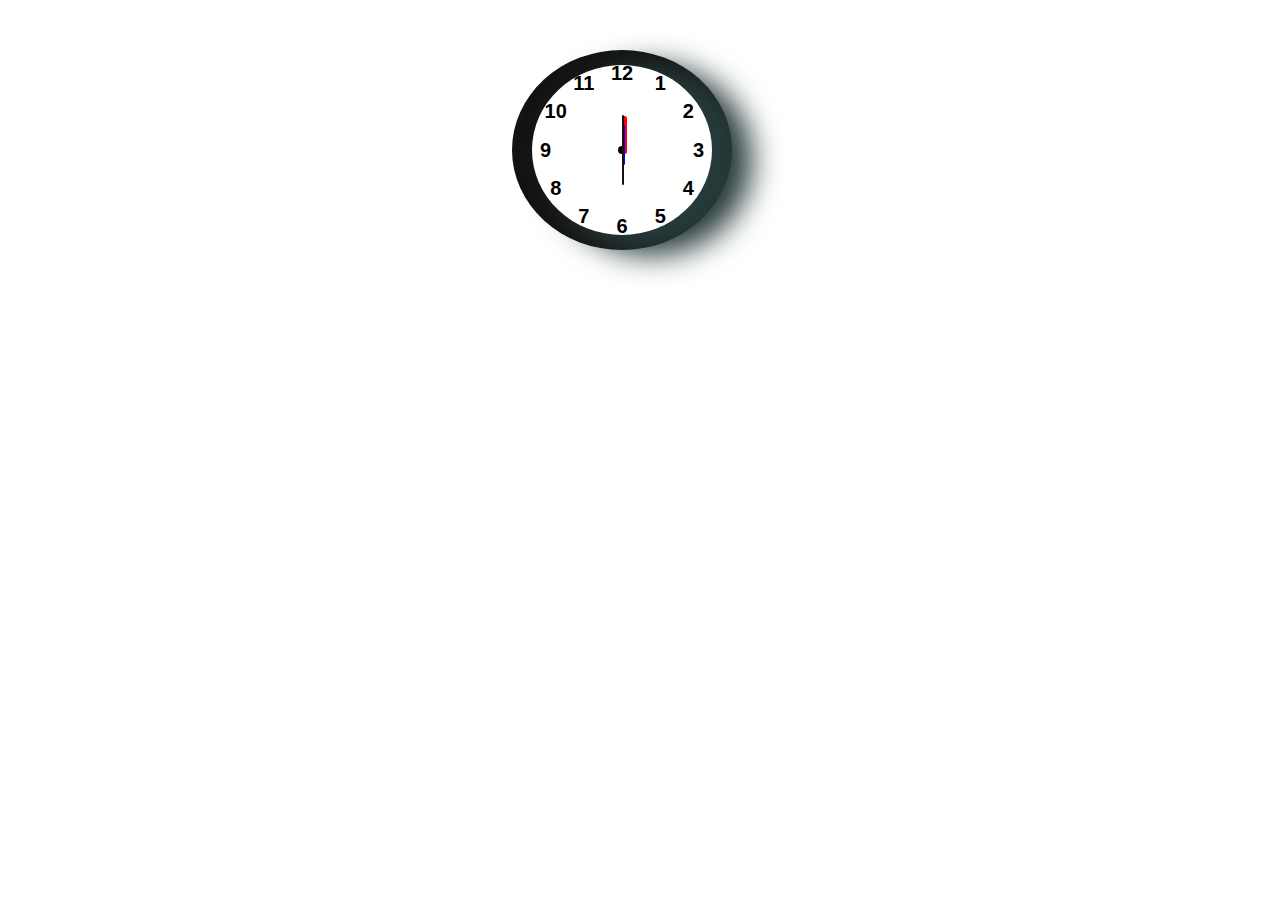
<file: index.html>
<!DOCTYPE html>
<html lang="en">
<head>
    <meta charset="UTF-8">
      <meta name="viewport" content="width=device-width, initial-scale=1.0, maximum-scale=1.0">
    <title>Document</title>
    <link rel="stylesheet" href="clock css.css">
   <script src="clock pat2 js .js"></script>
</head>
<body>
  
  <div class="one">
   
      <div class="clock">
         <div id="hour" class="stick"><i></i></div>
         <div id="minet" class="stick"><i></i></div>
         <div id="secend" class="stick"><i></i></div>

          <span style="--i:1;"><b>1</b></span>        
          <span style="--i:2;"><b>2</b></span>
          <span style="--i:3;"><b>3</b></span>
          <span style="--i:4;"><b>4</b></span>
          <span style="--i:5;"><b>5</b></span>
          <span style="--i:6;"><b>6</b></span>
          <span style="--i:7;"><b>7</b></span>
          <span style="--i:8;"><b>8</b></span>
          <span style="--i:9;"><b>9</b></span>
          <span style="--i:10;"><b>10</b></span>
          <span style="--i:11;"><b>11</b></span>         
          <span style="--i:12;"><b>12</b></span>

     </div>
    </div>

</body>
</html>
</file>
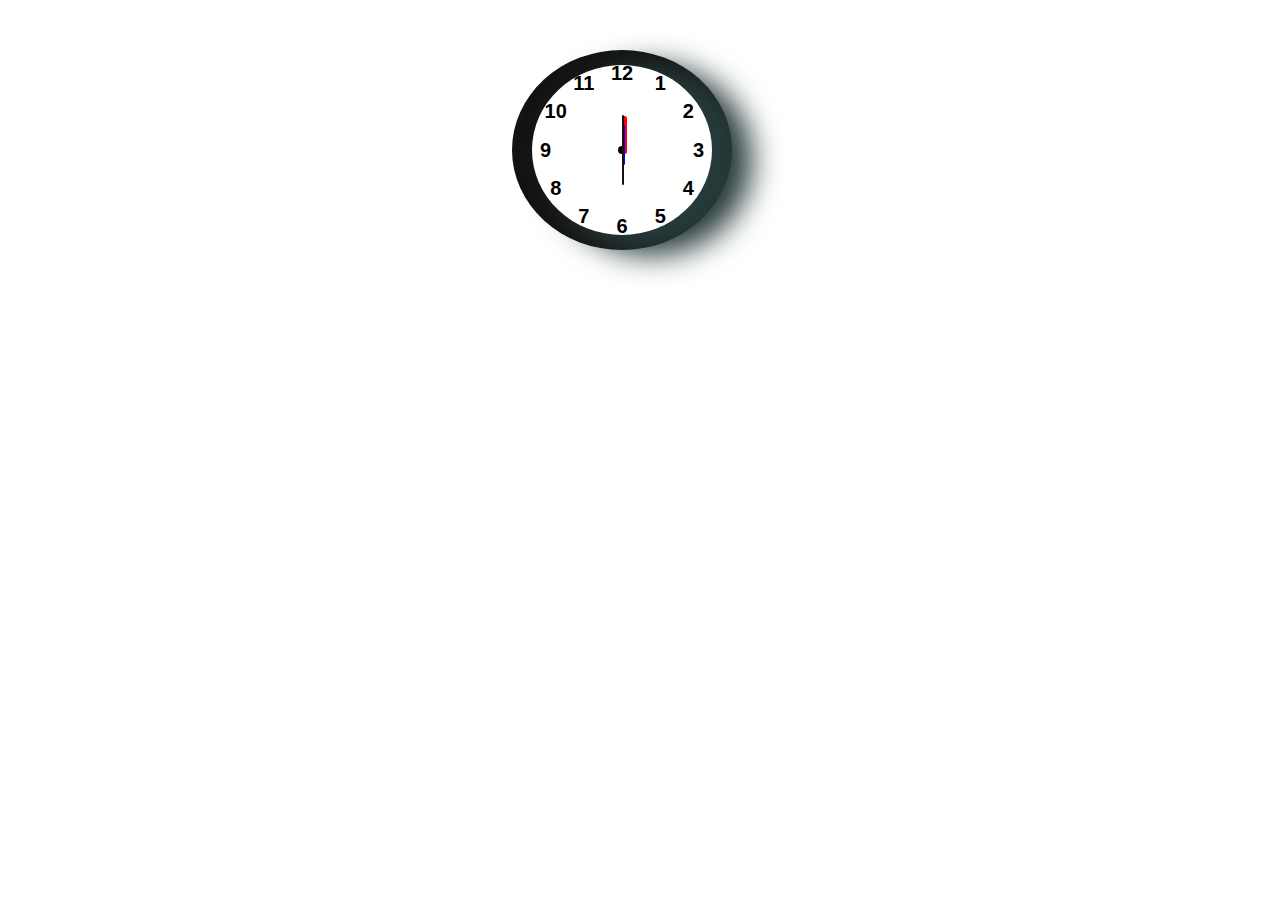
<file: clock.html>
<!DOCTYPE html>
<html lang="en">
<head>
    <meta charset="UTF-8">
    <meta name="viewport" content="width=device-width, initial-scale=1.0">
    <title>Document</title>
    <link rel="stylesheet" href="clock css.css">
   <script src="clock pat2 js .js"></script>
</head>
<body>
  
  <div class="one">
   
      <div class="clock">
         <div id="hour" class="stick"><i></i></div>
         <div id="minet" class="stick"><i></i></div>
         <div id="secend" class="stick"><i></i></div>

          <span style="--i:1;"><b>1</b></span>        
          <span style="--i:2;"><b>2</b></span>
          <span style="--i:3;"><b>3</b></span>
          <span style="--i:4;"><b>4</b></span>
          <span style="--i:5;"><b>5</b></span>
          <span style="--i:6;"><b>6</b></span>
          <span style="--i:7;"><b>7</b></span>
          <span style="--i:8;"><b>8</b></span>
          <span style="--i:9;"><b>9</b></span>
          <span style="--i:10;"><b>10</b></span>
          <span style="--i:11;"><b>11</b></span>         
          <span style="--i:12;"><b>12</b></span>

     </div>
    </div>

</body>
</html>
</file>
<file: clock css.css>
* {
    margin: 0px;
    padding: 0px;
    box-sizing: border-box;
    font-family: sans-serif;
}

/*--black bg pat--*/
.one {
    position: relative;
    left: 40%;
    margin-top: 50px;
    height: 200px;
    width: 220px;
    border-radius: 100%;
    display: flex;
    justify-content: center;
    align-items: center;
    background-color: rgb(19, 19, 18);
}

/*--clock bg pat--*/
.clock {
    background-color: white;
    height: 170px;
    width: 180px;
    border-radius: 60%;
    box-shadow: 30px 10px 30px 10px rgb(39, 58, 58);
    display: flex;
    justify-content: center;
    align-items: center;
}

/*--up number--*/
.clock span {
    position: absolute;
    transform: rotate(calc(30deg * var(--i)));
    inset: 12px;
    text-align: center;
    display: block;
}


.clock span b {
    transform: rotate(calc(-30deg * var(--i)));
    display: block;
    font-size: 20px;
}

.clock::before {
    content: '';
    position: absolute;
    width: 8px;
    height: 8px;
    border-radius: 5px;
    background-color: black;
}

.stick i {
    position: absolute;
    
    
    border-radius: 8px;
}

#hour i {
    background-color: red;
    width: 5px;
   height: 38px;
}

#minet i {
    background-color: blue;
    width: 3px;
    height: 40px;
}

#secend i {
    background-color: rgb(29, 15, 15);
    width: 2px;
    height: 70px;
}

#hour {
    height: 40%;
  
}

#minet {
    height: 50px;
}

#secend {
    height: 70px;
}
@media only screen and (max-width: 600px) {
    .one{
        position: relative;
        left: 25%;
    }
}
</file>
